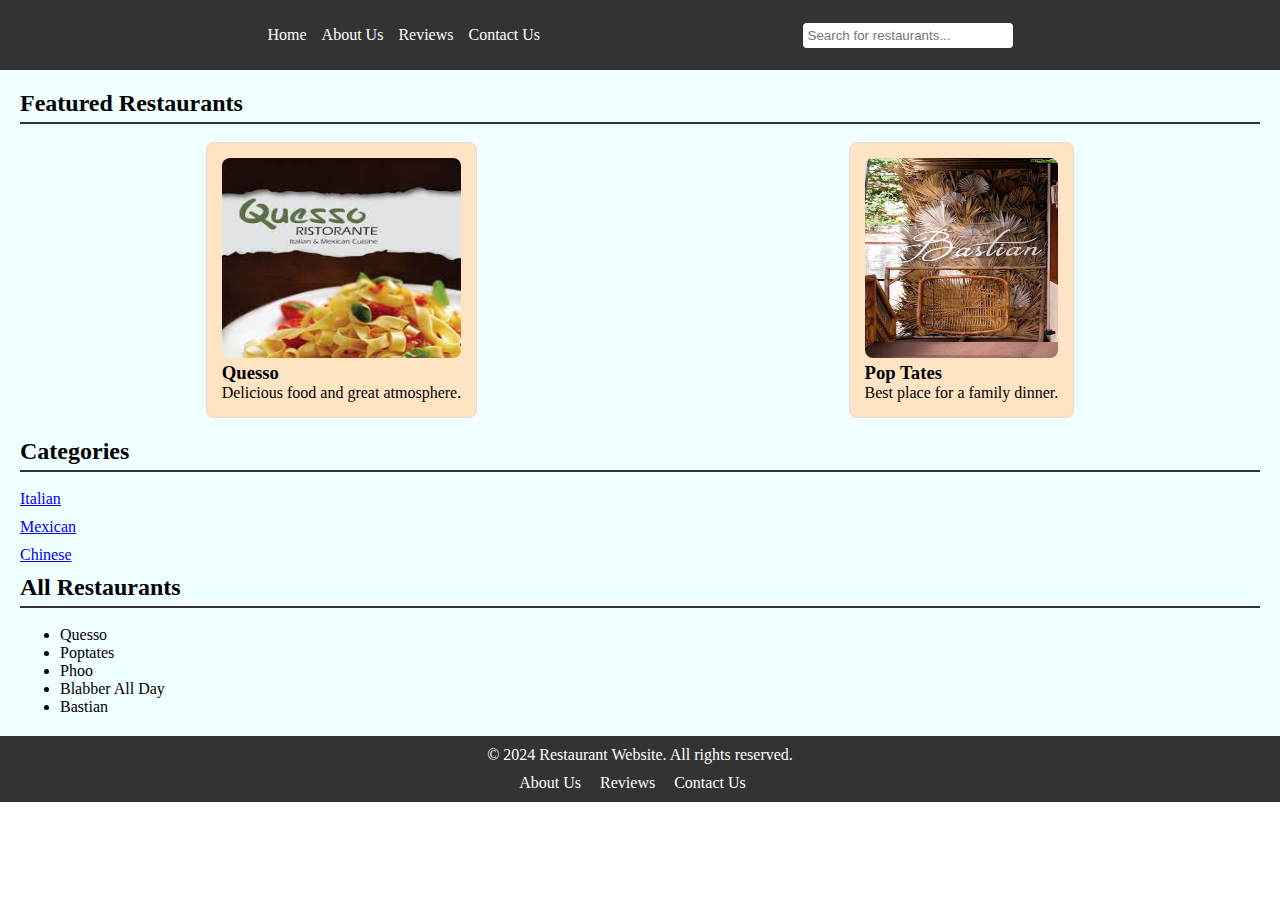
<file: Unicode/Task 1/index.html>
<!DOCTYPE html>
<html lang="en">
<head>
    <meta charset="UTF-8">
    <meta name="viewport" content="width=device-width, initial-scale=1.0">
    <title>Restaurant Homepage</title>
    <link rel="stylesheet" href="styles.css">
</head>
<body>
    <header>
        <nav>
            <ul>
                <li><a href="index.html">Home</a></li>
                <li><a href="about.html">About Us</a></li>
                <li><a href="reviews.html">Reviews</a></li>
                <li><a href="contact.html">Contact Us</a></li>
            </ul>
        </nav>
        <div class="search-bar">
            <input type="text" placeholder="Search for restaurants...">
        </div>
    </header>
    <main>
        <section class="featured-restaurants">
            <h2>Featured Restaurants</h2>
            <br>
            <div class="cards">
                <div class="restaurant-card">
                    <img src="quesso.jfif" alt="Restaurant 1">
                    <h3>Quesso</h3>
                    <p>Delicious food and great atmosphere.</p>
                </div>
                <div class="restaurant-card">
                    <img src="bastian.jpg" alt="Restaurant 2">
                    <h3>Pop Tates</h3>
                    <p>Best place for a family dinner.</p>
                </div>
            </div>
        </section>
        <section class="categories">
            <h2>Categories</h2>
            <br>
            <ul>
                <li><a href="#">Italian</a></li>
                <li><a href="#">Mexican</a></li>
                <li><a href="#">Chinese</a></li>
            </ul>
        </section>
        <section class="restaurant-list">
            <h2>All Restaurants</h2>
            <br>
            <ul>
                <li>Quesso</li>
                <li>Poptates</li>
                <li>Phoo</li>
                <li>Blabber All Day</li>
                <li>Bastian</li>
            </ul>
        </section>
    </main>
    <footer>
        <p>&copy; 2024 Restaurant Website. All rights reserved.</p>
        <ul>
            <li><a href="about.html">About Us</a></li>
            <li><a href="reviews.html">Reviews</a></li>
            <li><a href="contact.html">Contact Us</a></li>
        </ul>
    </footer>
</body>
</html>
</file>
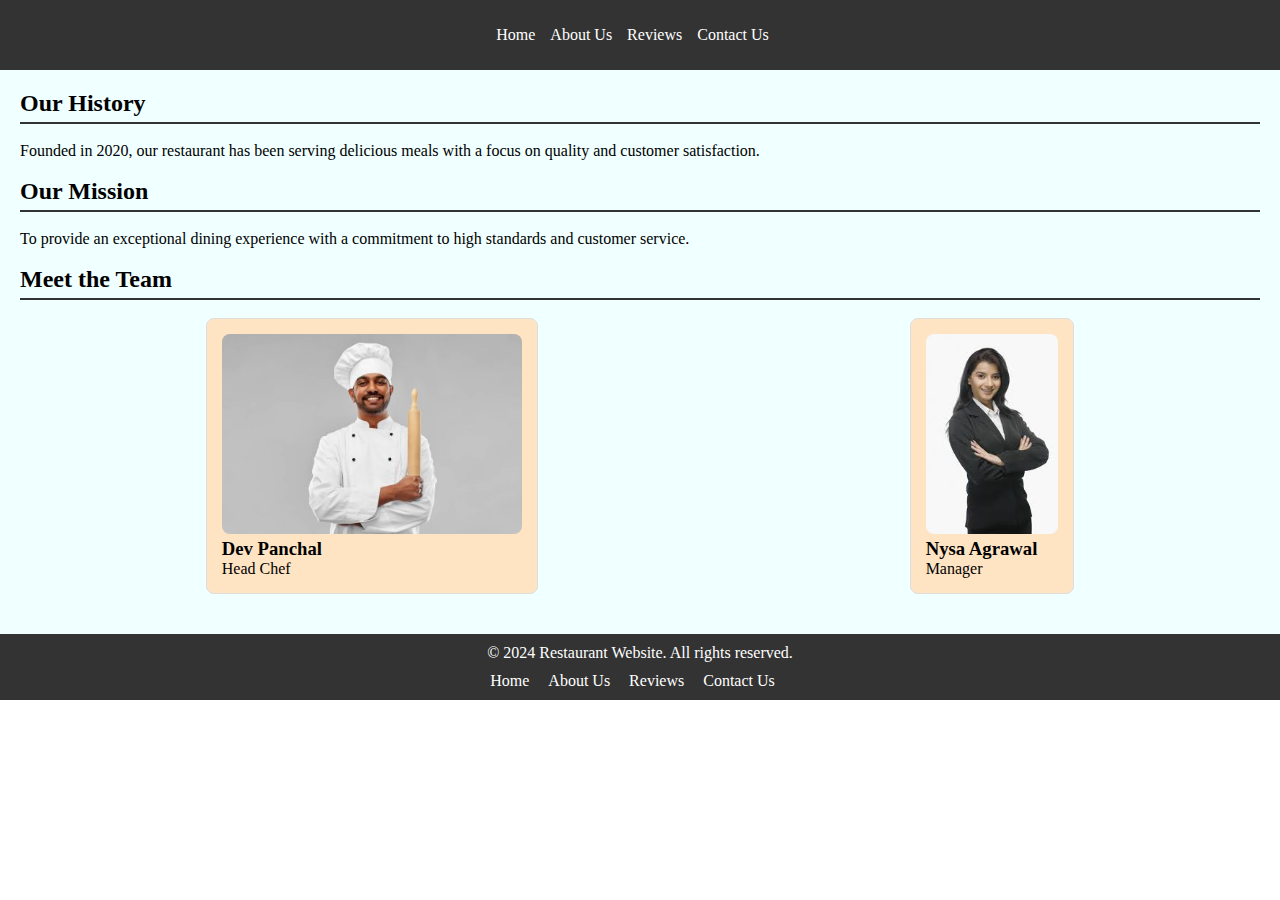
<file: Unicode/Task 1/about.html>
<!DOCTYPE html>
<html lang="en">
<head>
    <meta charset="UTF-8">
    <meta name="viewport" content="width=device-width, initial-scale=1.0">
    <title>About Us</title>
    <link rel="stylesheet" href="styles.css">
</head>
<body>
    <header>
        <nav>
            <ul>
                <li><a href="index.html">Home</a></li>
                <li><a href="about.html">About Us</a></li>
                <li><a href="reviews.html">Reviews</a></li>
                <li><a href="contact.html">Contact Us</a></li>
            </ul>
        </nav>
    </header>
    <main>
        <section class="history">
            <h2>Our History</h2>
            <br>
            <p>Founded in 2020, our restaurant has been serving delicious meals with a focus on quality and customer satisfaction.</p>
        </section>
        <br>
        <section class="mission">
            <h2>Our Mission</h2>
            <br>
            <p>To provide an exceptional dining experience with a commitment to high standards and customer service.</p>
        </section>
        <br>
        <section class="team">
            <h2>Meet the Team</h2>
            <br>
            <div class="cards">
                <div class="team-member">
                    <img src="chef.jpg" alt="Team Member 1">
                    <h3>Dev Panchal</h3>
                    <p>Head Chef</p>
                </div>
                <div class="team-member">
                    <img src="manager.jfif" alt="Team Member 2">
                    <h3>Nysa Agrawal</h3>
                    <p>Manager</p>
                </div>
            </div>
        </section>
    </main>
    <footer>
        <p>&copy; 2024 Restaurant Website. All rights reserved.</p>
        <ul>
            <li><a href="index.html">Home</a></li>
            <li><a href="about.html">About Us</a></li>
            <li><a href="reviews.html">Reviews</a></li>
            <li><a href="contact.html">Contact Us</a></li>
        </ul>
    </footer>
</body>
</html>
</file>
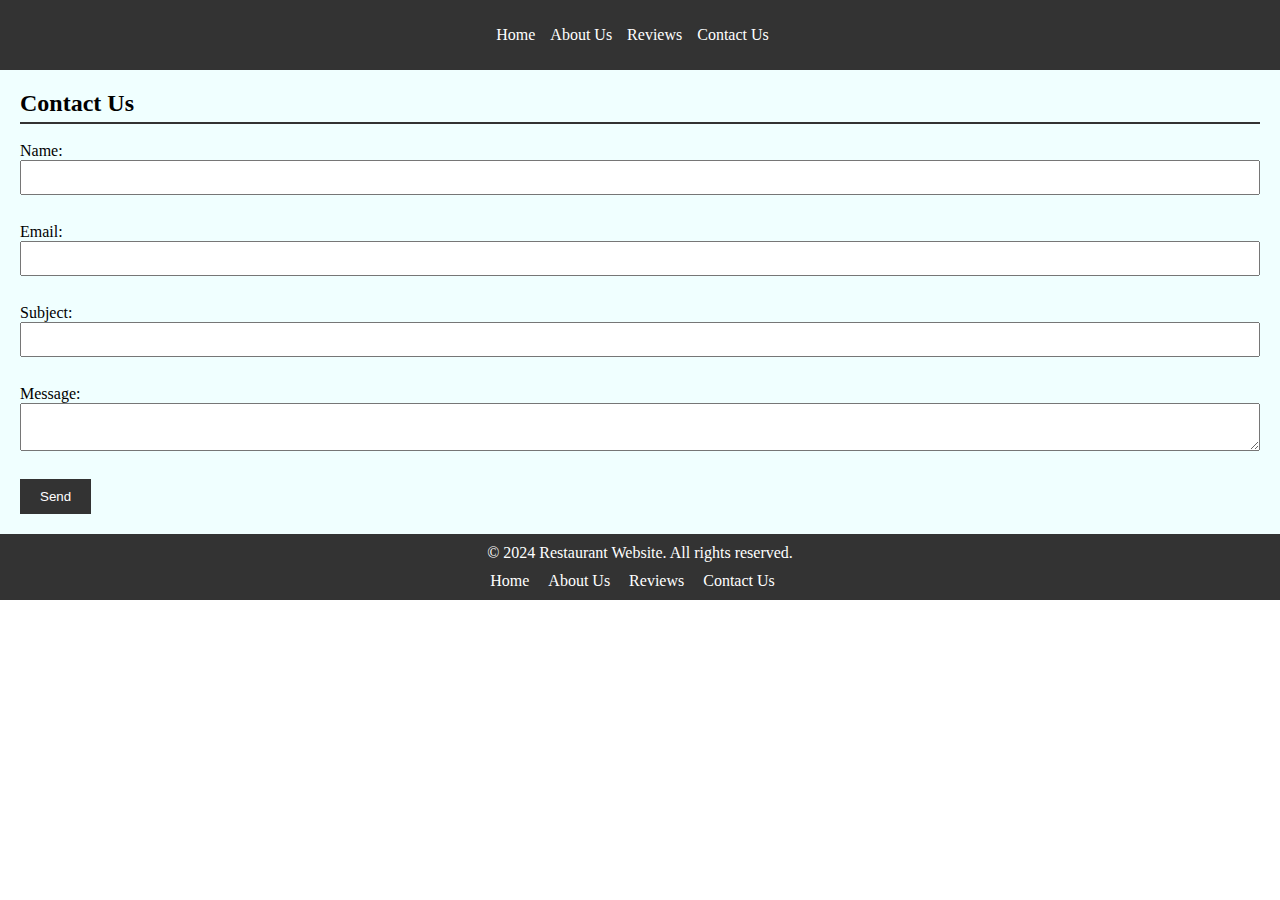
<file: Unicode/Task 1/contact.html>
<!DOCTYPE html>
<html lang="en">
<head>
    <meta charset="UTF-8">
    <meta name="viewport" content="width=device-width, initial-scale=1.0">
    <title>Contact Us</title>
    <link rel="stylesheet" href="styles.css">
</head>
<body>
    <header>
        <nav>
            <ul>
                <li><a href="index.html">Home</a></li>
                <li><a href="about.html">About Us</a></li>
                <li><a href="reviews.html">Reviews</a></li>
                <li><a href="contact.html">Contact Us</a></li>
            </ul>
        </nav>
    </header>
    <main>
        <section class="contact-form">
            <h2>Contact Us</h2>
            <br>
            <form>
                <label for="name">Name:</label>
                <input type="text" id="name" name="name" required>
                <br>
                <label for="email">Email:</label>
                <input type="email" id="email" name="email" required>
                <br>
                <label for="subject">Subject:</label>
                <input type="text" id="subject" name="subject" required>
                <br>
                <label for="message">Message:</label>
                <textarea id="message" name="message" required></textarea>
                <br>
                <button type="submit">Send</button>
            </form>
        </section>
    </main>
    <footer>
        <p>&copy; 2024 Restaurant Website. All rights reserved.</p>
        <ul>
            <li><a href="index.html">Home</a></li>
            <li><a href="about.html">About Us</a></li>
            <li><a href="reviews.html">Reviews</a></li>
            <li><a href="contact.html">Contact Us</a></li>
        </ul>
    </footer>
</body>
</html>
</file>
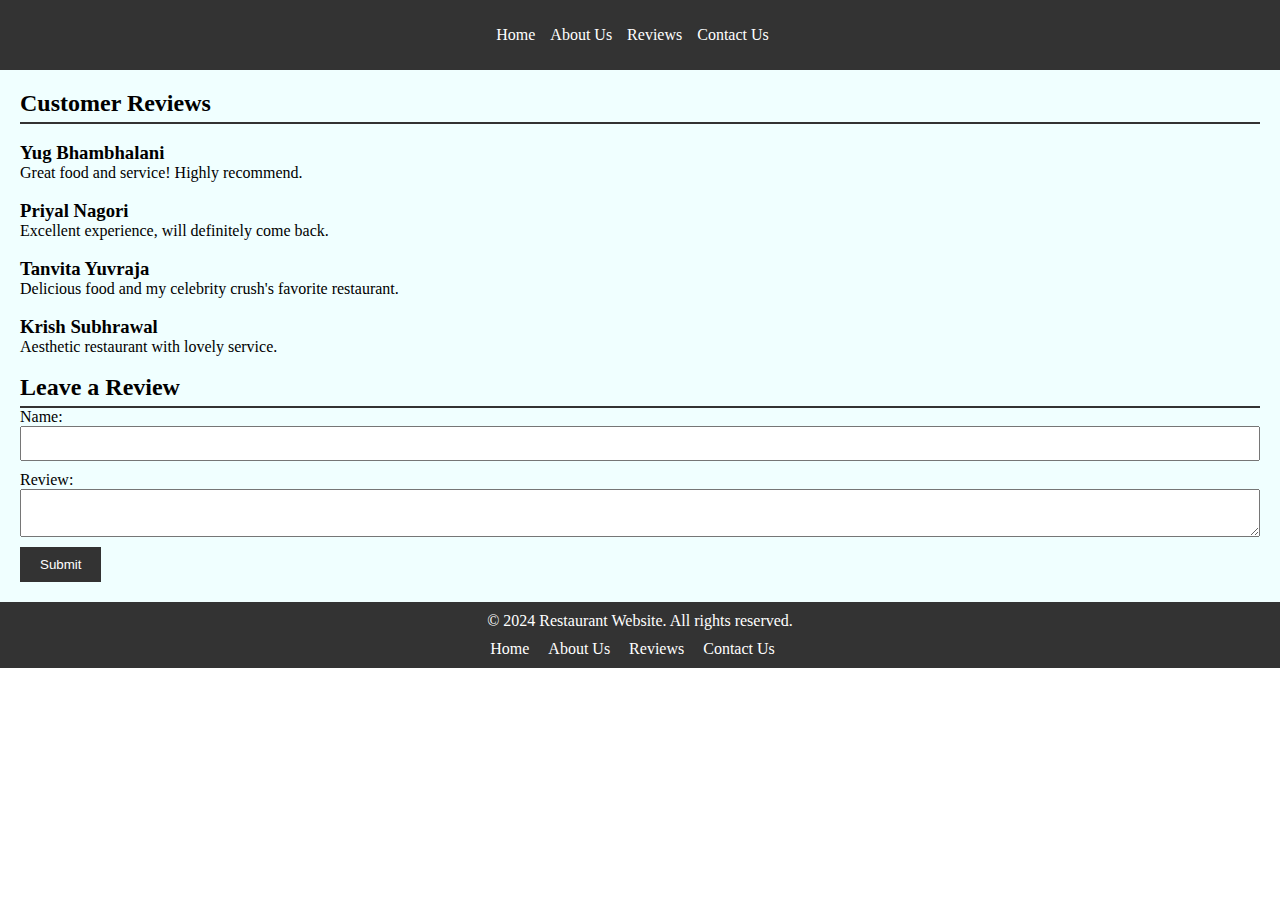
<file: Unicode/Task 1/reviews.html>
<!DOCTYPE html>
<html lang="en">
<head>
    <meta charset="UTF-8">
    <meta name="viewport" content="width=device-width, initial-scale=1.0">
    <title>Reviews</title>
    <link rel="stylesheet" href="styles.css">
</head>
<body>
    <header>
        <nav>
            <ul>
                <li><a href="index.html">Home</a></li>
                <li><a href="about.html">About Us</a></li>
                <li><a href="reviews.html">Reviews</a></li>
                <li><a href="contact.html">Contact Us</a></li>
            </ul>
        </nav>
    </header>
    <main>
        <section class="reviews">
            <h2>Customer Reviews</h2>
            <br>
            <div class="review">
                <h3>Yug Bhambhalani</h3>
                <p>Great food and service! Highly recommend.</p>
            </div>
            <br>
            <div class="review">
                <h3>Priyal Nagori</h3>
                <p>Excellent experience, will definitely come back.</p>
            </div>
            <br>
            <div class="review">
                <h3>Tanvita Yuvraja</h3>
                <p>Delicious food and my celebrity crush's favorite restaurant.</p>
            </div>
            <br>
            <div class="review">
                <h3>Krish Subhrawal</h3>
                <p>Aesthetic restaurant with lovely service.</p>
            </div>
            <br>
        </section>
        <section class="review-form">
            <h2>Leave a Review</h2>
            <form>
                <label for="name">Name:</label>
                <input type="text" id="name" name="name" required>
                <label for="review">Review:</label>
                <textarea id="review" name="review" required></textarea>
                <button type="submit">Submit</button>
            </form>
        </section>
    </main>
    <footer>
        <p>&copy; 2024 Restaurant Website. All rights reserved.</p>
        <ul>
            <li><a href="index.html">Home</a></li>
            <li><a href="about.html">About Us</a></li>
            <li><a href="reviews.html">Reviews</a></li>
            <li><a href="contact.html">Contact Us</a></li>
        </ul>
    </footer>
</body>
</html>
</file>
<file: Unicode/Task 1/styles.css>
* {
    margin: 0;
    border: border-box;
}





header {
    background-color: #333;
    color: white;
    padding: 10px 20px;
    height: 50px;
    display: flex;
    justify-content: space-evenly;
    align-items: center;
}

nav ul {
    list-style-type: none;
    padding: 0;
    margin: 0;
    display: flex;
    justify-content: space-evenly;
    align-items: center;
}

nav ul li {
    display: inline;
    margin-right: 15px;
}

nav ul li a {
    color: white;
    text-decoration: none;
}

.search-bar input {
    padding: 5px;
    width: 200px;
    border: none;
    border-radius: 4px;
}

main {
    padding: 20px;
    background-color: azure;
}

h2 {
    border-bottom: 2px solid #333;
    padding-bottom: 5px;
}

.cards{
    display: flex;
    justify-content: space-around;
    align-items: center;
}

.restaurant-card, .team-member {
    border: 1px solid #ddd;
    border-radius: 8px;
    padding: 15px;
    margin-bottom: 20px;
    background-color: bisque;
}

.restaurant-card img, .team-member img {
    width: 100%;
    height: 200px;
    border-radius: 8px;
}

.categories ul {
    list-style-type: none;
    padding: 0;
}

.categories ul li {
    margin-bottom: 10px;
}

.review-form form, .contact-form form {
    display: flex;
    flex-direction: column;
}

.review-form input, .review-form textarea, .contact-form input, .contact-form textarea {
    margin-bottom: 10px;
    padding: 8px;
}

.review-form button, .contact-form button {
    align-self: flex-start;
    padding: 10px 20px;
    background-color: #333;
    color: white;
    border: none;
    cursor: pointer;
}

footer {
    background-color: #333;
    color: white;
    padding: 10px 20px;
    text-align: center;
}

footer ul {
    list-style-type: none;
    padding: 0;
    margin: 10px 0 0;
}

footer ul li {
    display: inline;
    margin-right: 15px;
}

footer ul li a {
    color: white;
    text-decoration: none;
}

/* Mobile Responsiveness */
@media (max-width: 768px) {
    nav ul {
        display: block;
    }
    nav ul li {
        display: block;
        margin-bottom: 10px;
    }
}
</file>
